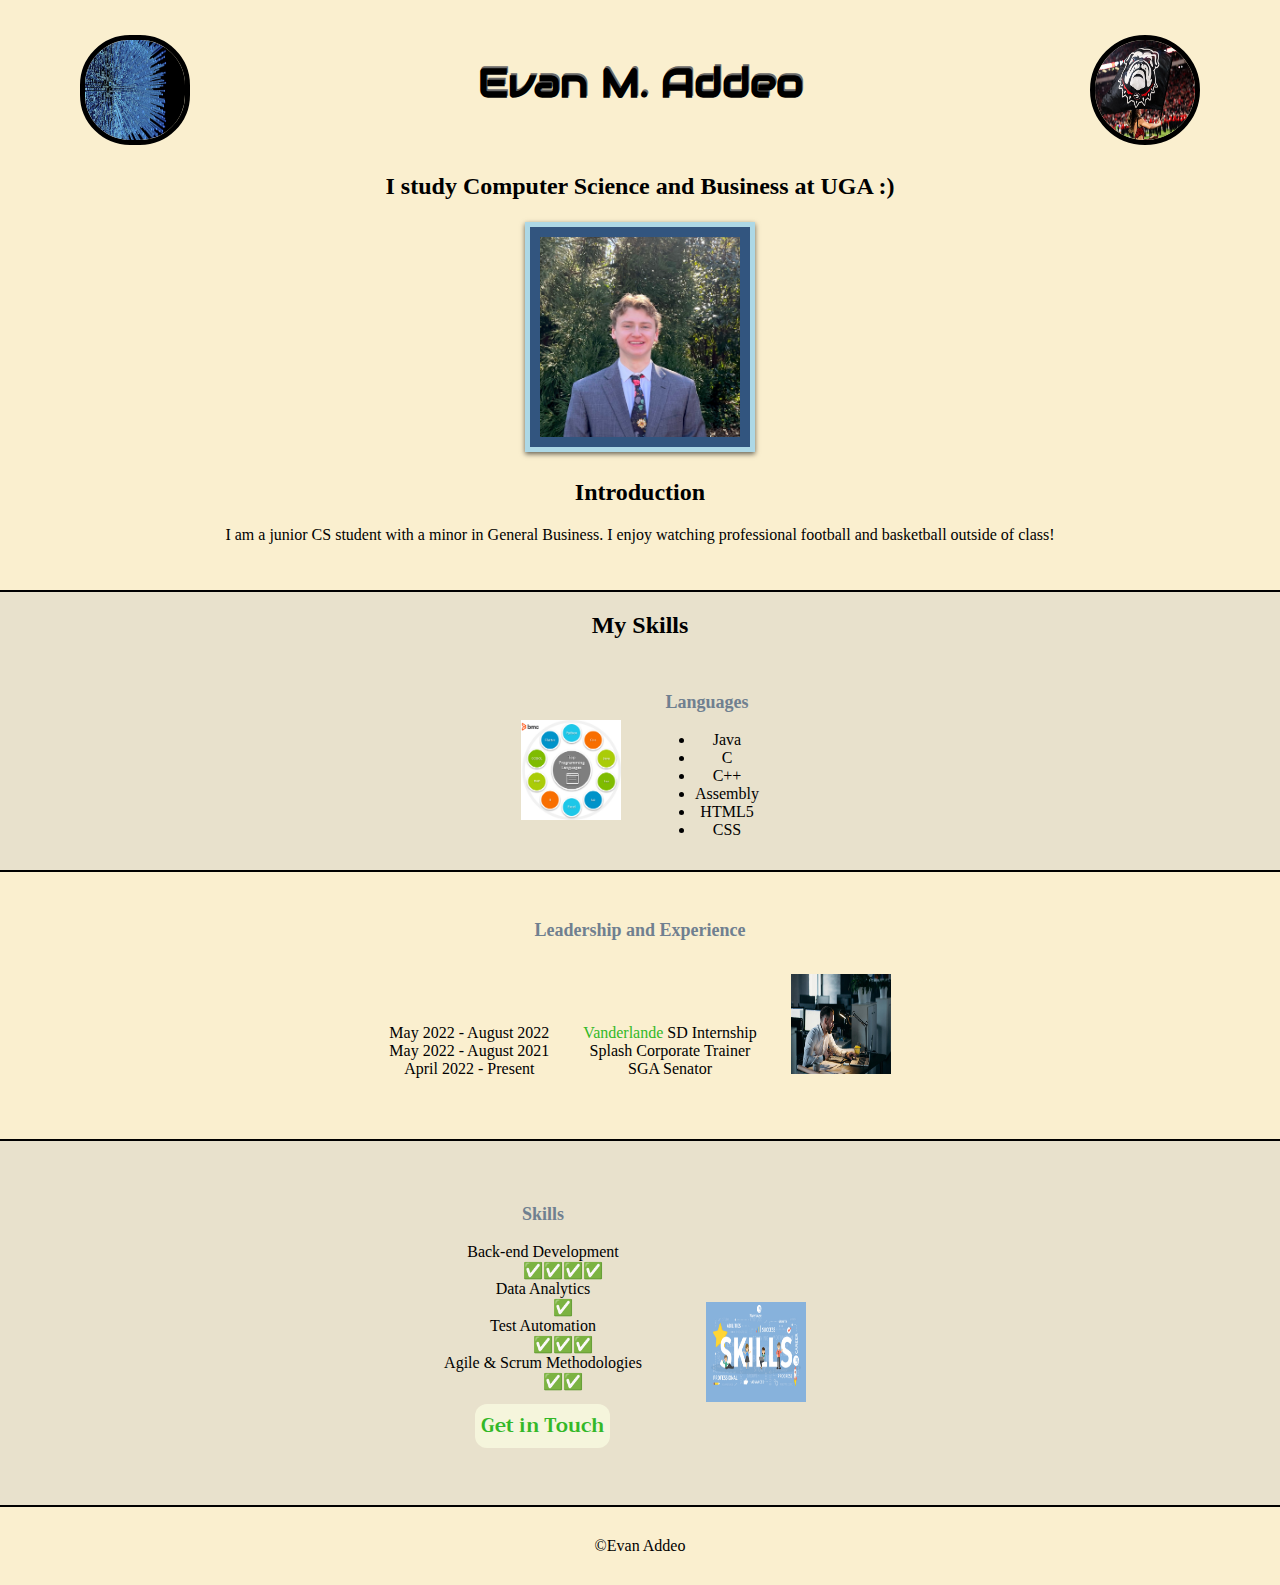
<file: index.html>
<!DOCTYPE html>
<html lang="en">
<head>
    <link rel="stylesheet" href="css/style.css"/>
    <link rel="stylesheet" href="https://fonts.googleapis.com/css?family=Trirong">
    <link rel="stylesheet" href="https://fonts.googleapis.com/css?family=Audiowide">
    <meta charset="UTF-8">
    <meta http-equiv="X-UA-Compatible" content="IE=edge">
    <meta name="viewport" content="width=device-width, initial-scale=1.0">
    <title>Evan M. Addeo</title>
</head>
<body>
    <div class="intro">
        <h1 id="name">
            <img src="images/csPic.jpg" class="topimg1" alt="CS"/>
            Evan M. Addeo
            <img src="images/ugaPic.jpg" class="topimg2" alt="UGA"/>
        </h1>
        <br>
        <h2>I study Computer Science and Business at UGA :)</h2>
        <br>
        <img src="images/headshotema.jpg" class="uga" alt="headshot"/></img>
        <br>
        <br>
        <h2>Introduction</h2>
        <p>I am a junior CS student with a minor in General Business. I enjoy watching
        professional football and basketball outside of class!
        </p>
    </div>
    <div class="languages">
        <hr>
        <h2>My Skills</h2>
        <div class="column">
            <img src="images/languages.png" class="lang" alt="languages">
        </div>
        <div class="column">
            <h3 class="section">Languages</h3>
            <ul>
                <li>Java</li>
                <li>C</li>
                <li>C++</li>
                <li>Assembly</li>
                <li>HTML5</li>
                <li>CSS</li>
            </ul>
        </div>
        <hr>
    </div>   
    <div class="leadership"> 
        <h3 class="section">Leadership and Experience</h3>
        <div class="column">
            <p>May 2022 - August 2022 <br> 
                May 2022 - August 2021 <br>
                April 2022 - Present </p>
        </div>
        <div class="column">
            <p><a class="link1" href="https://www.vanderlande.com/us/">Vanderlande</a> SD Internship<br> 
                Splash Corporate Trainer <br>
                SGA Senator </p>
        </div>
        <div class="column">
            <img src="images/work.jpg" alt="work">
        </div>
    </div>
    <hr>
    <div class="skills">
        <div class="column">
            <h3 class="section">Skills</h3>
            <dl>
                <dt>Back-end Development</dt> <dd>&#9989;&#9989;&#9989;&#9989;</dd>
                <dt>Data Analytics</dt> <dd>&#9989;</dd>
                <dt>Test Automation</dt> <dd>&#9989;&#9989;&#9989;</dd>
                <dt>Agile & Scrum Methodologies</dt> <dd>&#9989;&#9989;</dd>
            </dl>
            <h3 id="contact"><a class="link2" href="contact.html">Get in Touch</a></h3>
        </div>
        <div class="column">
            <img src="images/skills.png" class="skills" alt="skills">
        </div>
    </div>
    <hr>
    <p id="copyright">&#169;Evan Addeo</p>
</body>
</html>
</file>
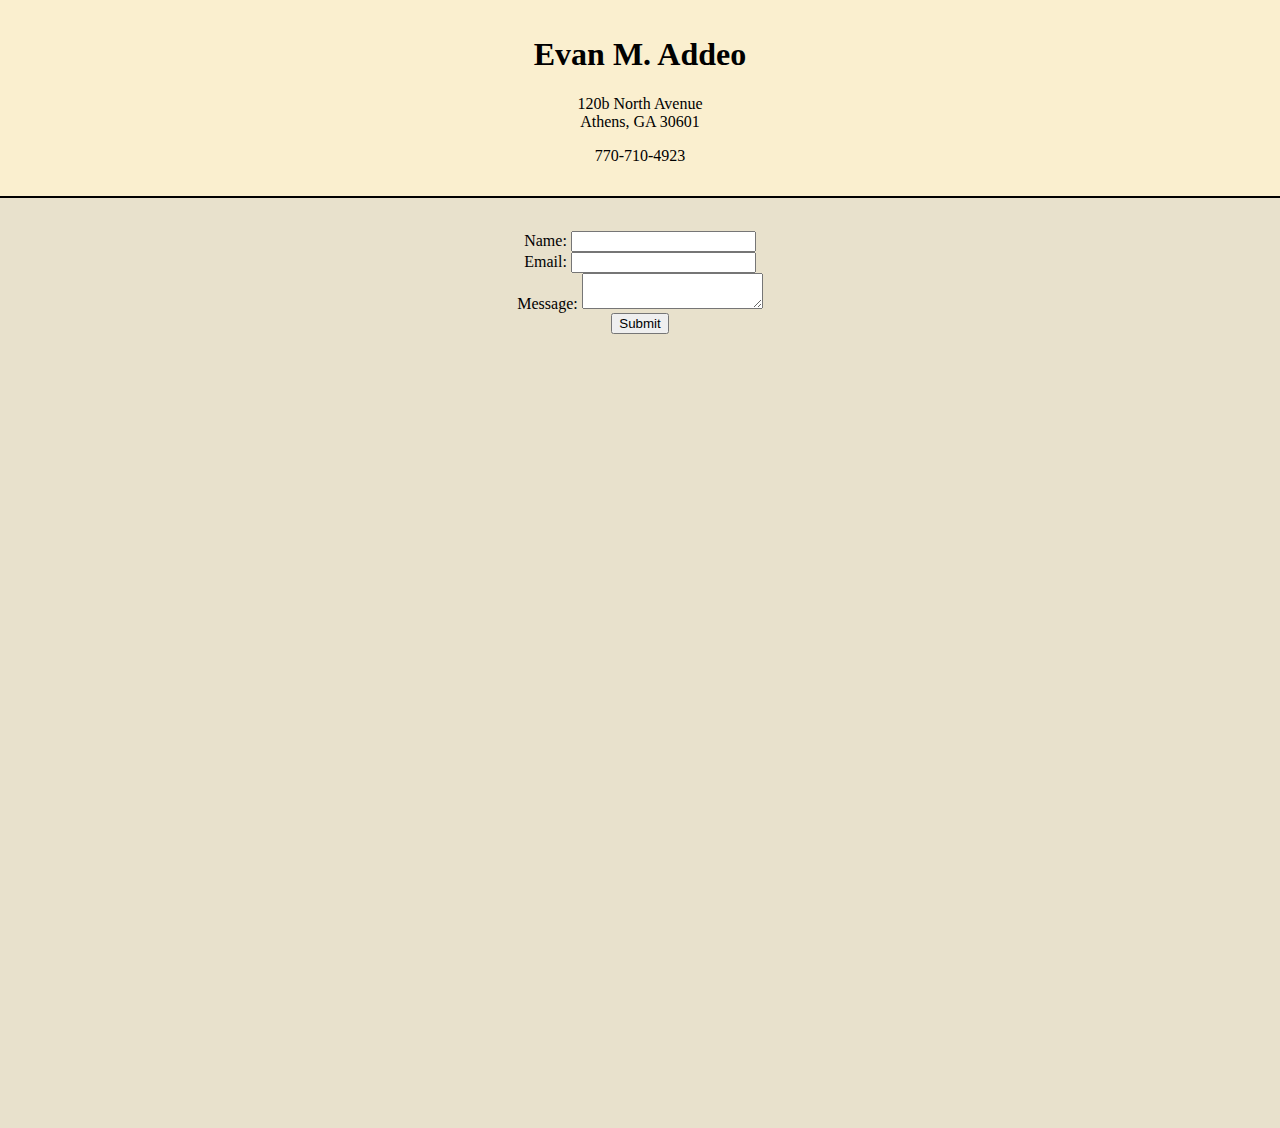
<file: contact.html>
<!DOCTYPE html>
<html lang="en">
<head>
    <link rel="stylesheet" href="css/style.css"/>
    <meta charset="UTF-8">
    <meta http-equiv="X-UA-Compatible" content="IE=edge">
    <meta name="viewport" content="width=device-width, initial-scale=1.0">
    <title>Evan M. Addeo</title>
</head>
<body>
    <div class="contact">
        <h1>Evan M. Addeo</h1>
        <p>120b North Avenue <br>Athens, GA 30601</p>
        <p>770-710-4923</p>
    </div>
    <hr>
    <div class="contact2">
        <br>
        <form action="mailto:ema39239@uga.edu" method="post">
            <label for="fname">Name:</label>
            <input type="text"><br>
            <label for="fname">Email:</label>
            <input type="email"><br>
            <label for="fname">Message:</label>
            <textarea></textarea><br>
            <input type="submit">
        </form>
    </div>
</body>
</html>
</file>
<file: css/style.css>
body {
    padding: 0;
    margin: 0;
    height:100vh;
}
.intro {
    background-color:rgb(250, 239, 207);
    padding: 30px;
    text-align:center;
}
.column {
    float:none;
    display:inline-block;
    position:relative;
    padding:15px;
}
.lang {
    float:left;
}
.skills {
    background-color:rgb(232, 225, 204);
    padding: 30px;
    text-align:center;
}
.languages {
    background-color:rgb(232, 225, 204);
    text-align:center;
}
.leadership {
    background-color: rgb(250, 239, 207);
    padding:30px;
    text-align:center;
    float:none;
}
#name {
    font-family: "Audiowide", sans-serif;
    font-size:40px;
    text-shadow: #6A6A6A 1px -2px;
}
#contact {
    font-family: "Trirong", serif;
}
.link1, .link2 {
    color:rgb(51,184,39);
    text-decoration:none;
}
.section {
    color:slategray;
    font-size: 18px;
}
.link2 {
    background-color:beige;
    padding: 6px;
    border-radius: 12px;
}
.link2:hover {
    background-color:rgb(51,184,39);
    color:beige;
}
hr {
    border: 1px solid black;
    padding: 0px;
    margin: 0px;
}
.link1:hover {
    color:cadetblue;
    font-weight: bold;
}
#copyright {
    text-align:center;
    background-color:rgb(250, 239, 207);
    padding:30px;
    margin:0px;
}
img {
    width:100px;
    height:100px;
}
a {
    color:blueviolet;
}
.contact, .contact2{
    text-align:center;
}
.contact {
    background-color:rgb(250, 239, 207);
    padding:15px;
}
.contact2 {
    background-color:rgb(232, 225, 204);
    padding:15px;
    height:100%;
}
.topimg1 {
    border-radius:50px;
    position:absolute;
    top:35px;
    left:80px;
    border: 5px solid black;
}
.topimg2 {
    border-radius:55px;
    position:absolute;
    top:35px;
    right:80px;
    border: 5px solid black;
}
.uga {
    height:200px;
    width: 200px;
    background: #7eb4e2;
    box-shadow: 0 0 0 10px #32557f,
              0 0 0 15px #ADD8E6,
              0 2px 5px 15px rgba(0,0,0,.6);
}
</file>
